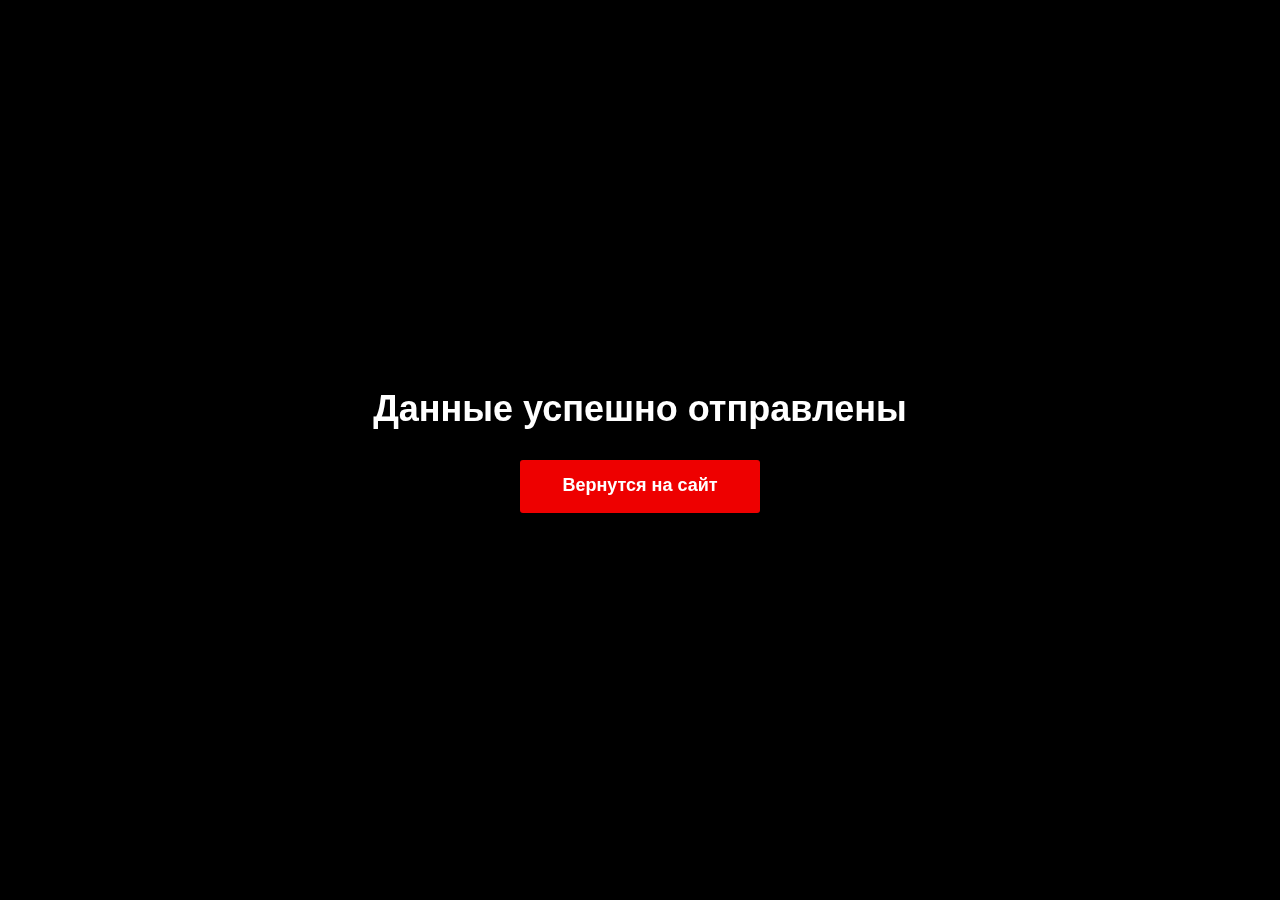
<file: thanks.html>
<!DOCTYPE html>
<html lang="ru">
<head>
    <meta charset="UTF-8">
    <meta http-equiv="X-UA-Compatible" content="IE=edge">
    <meta name="viewport" content="width=device-width, initial-scale=1.0">
    <title>Данные успешно отправлены</title>
    <!-- Styling -->
    <meta name="theme-color" content="#000">
    <link rel="apple-touch-icon" href="img/primary/apple-touch-icon.png">
    <link rel="icon" type="image/png" href="img/primary/favicon.svg">
    <!-- CSS -->
    <link rel="stylesheet" href="css/thanks.css">
</head>
<body>
    <section class="wrapper">
        <h1 class="section-title">Данные успешно отправлены</h1>
        <a href="index.html" class="wrapper__btn btn btn_solid">Вернутся на сайт</a>
    </section>
</body>
</html>
</file>
<file: css/thanks.css>
/*   specification   */
:root {
	--accent-color: #EE0000;
}

body {
	padding: 0;
	margin: 0;
	font-family: 'Arial', sans-serif;
	font-weight: 400;
	font-size: 16px;
	color: #fff;
	line-height: 1.2em;
	background: #000;
}

* {
	box-sizing: border-box;
}

ul, li {
	display: block;
	padding: 0;
	margin: 0;
}

h1, h2, h3, h4, h5, h6 {
	padding: 0;
	margin: 0;
	line-height: 1.2em;
}

p {
	margin: 0;
}

a {
	text-decoration: none;
	line-height: 1.2em;
}

button {
	-webkit-appearance: none;
    appearance: none;
}

.section-title {
	font-size: 36px;
	font-weight: 900;
	text-align: center;
	display: blo
}

.btn {
	font-size: 18px;
	border-radius: 3px;
	padding-top: 15px;
	padding-bottom: 16px;
	cursor: pointer;
	width: 240px;
	text-align: center;
	border: none;
	transition: color 0.5s ease, background 0.5s ease;
}

.btn_solid {
	background: var(--accent-color);
	color: #fff;
	font-weight: 800;
}

@-webkit-keyframes swing {
  15% {
    -webkit-transform: translateX(9px);
    transform: translateX(9px);
  }
  30% {
    -webkit-transform: translateX(-9px);
    transform: translateX(-9px);
  }
  40% {
    -webkit-transform: translateX(6px);
    transform: translateX(6px);
  }
  50% {
    -webkit-transform: translateX(-6px);
    transform: translateX(-6px);
  }
  65% {
    -webkit-transform: translateX(3px);
    transform: translateX(3px);
  }
  100% {
    -webkit-transform: translateX(0);
    transform: translateX(0);
  }
}

@keyframes swing {
  15% {
    -webkit-transform: translateX(9px);
    transform: translateX(9px);
  }
  30% {
    -webkit-transform: translateX(-9px);
    transform: translateX(-9px);
  }
  40% {
    -webkit-transform: translateX(6px);
    transform: translateX(6px);
  }
  50% {
    -webkit-transform: translateX(-6px);
    transform: translateX(-6px);
  }
  65% {
    -webkit-transform: translateX(3px);
    transform: translateX(3px);
  }
  100% {
    -webkit-transform: translateX(0);
    transform: translateX(0);
  }
}

.btn_solid:hover {
	-webkit-animation: swing 1.4s linear;
	animation: swing 1.4s linear;
	-webkit-animation-iteration-count: 1;
	animation-iteration-count: 1;
}

.wrapper {
	text-align: center;
	display: block;
	position: fixed;
	top: 50%;
	left: 50%;
	transform: translate(-50%,-50%);
	width: 100%;
}

.wrapper__btn {
	margin-top: 30px;
	display: block;
	margin-left: auto;
	margin-right: auto;
}

/*   responsive   */

@media (max-width: 1199px) {

	.section-title {
		font-size: 32px;
	}
}

@media (max-width: 991px) {

	.section-title {
		font-size: 30px;
	}
}

@media (max-width: 576px) {

	.section-title {
		font-size: 29px;
	}
}

@media (max-width: 355px) {

	.section-title {
		font-size: 26px;
	}
}


/*Для сенсорных экранов*/	

@media (-moz-touch-enabled: 1), (pointer:coarse) {
	
	.btn_solid:hover {
		-webkit-animation: none;
		animation: none;
	}
}
</file>
